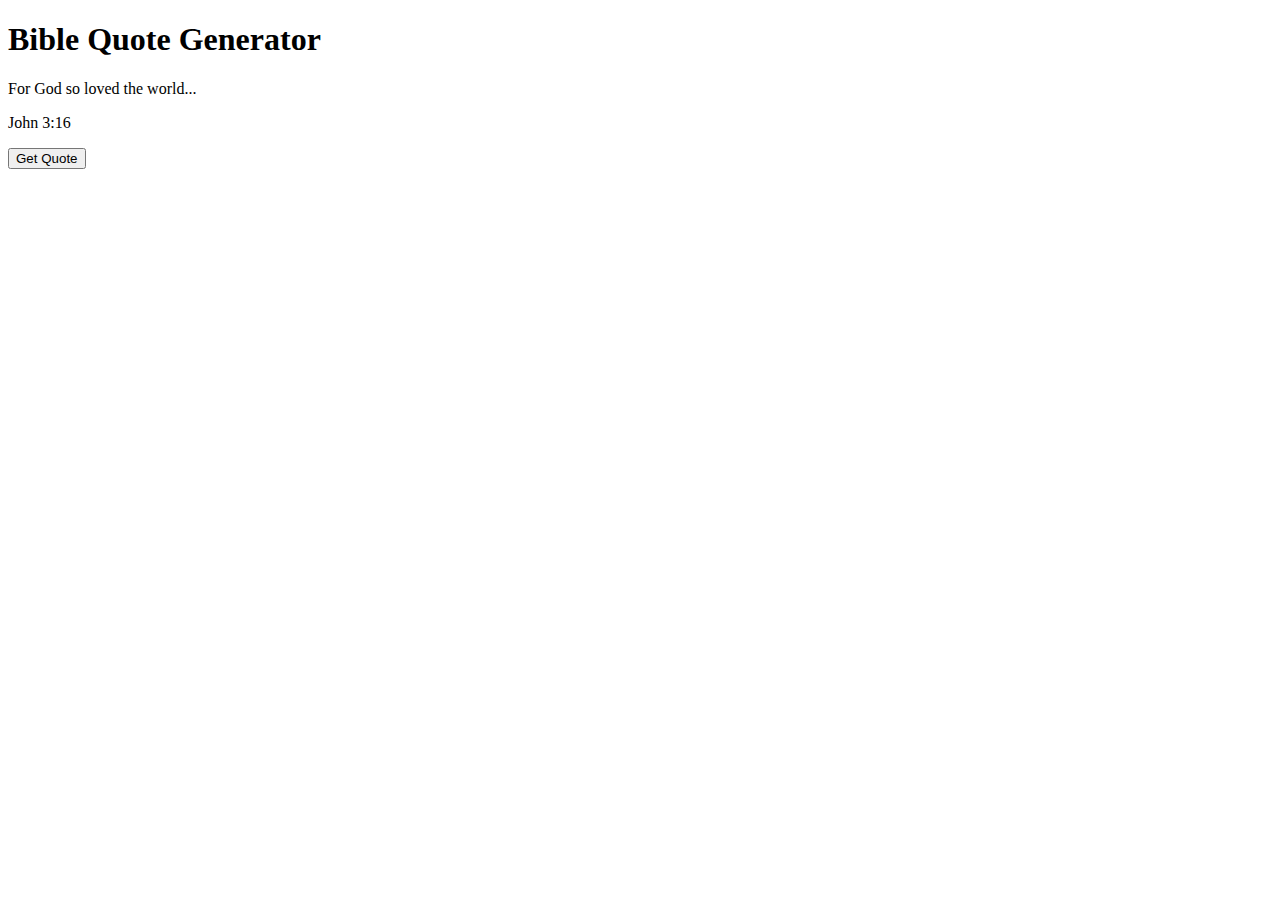
<file: FrontEndLibraries/Projects/RandomQuoteGen/index.html>
﻿<!DOCTYPE html>

<html lang="en" xmlns="http://www.w3.org/1999/xhtml">
<head>
    <meta charset="utf-8" />
    <title></title>
    <link type="text/css" href="main.css" rel="stylesheet">
</head>
<body>
    <div class="container">
        <h1>Bible Quote Generator</h1>

        <div id="quote-box">
            <p class="quote">For God so loved the world...</p>
            <p class="author">John 3:16</p>
        </div>

        <button class="btn btn-default" type="submit">Get Quote</button>
    </div>
    <script src="app.js" type="text/javascript"></script>
    <script src="https://gitcdn.link/repo/freeCodeCamp/testable-projects-fcc/master/build/bundle.js" type="text/javascript"></script>
</body>  
</html>
</file>
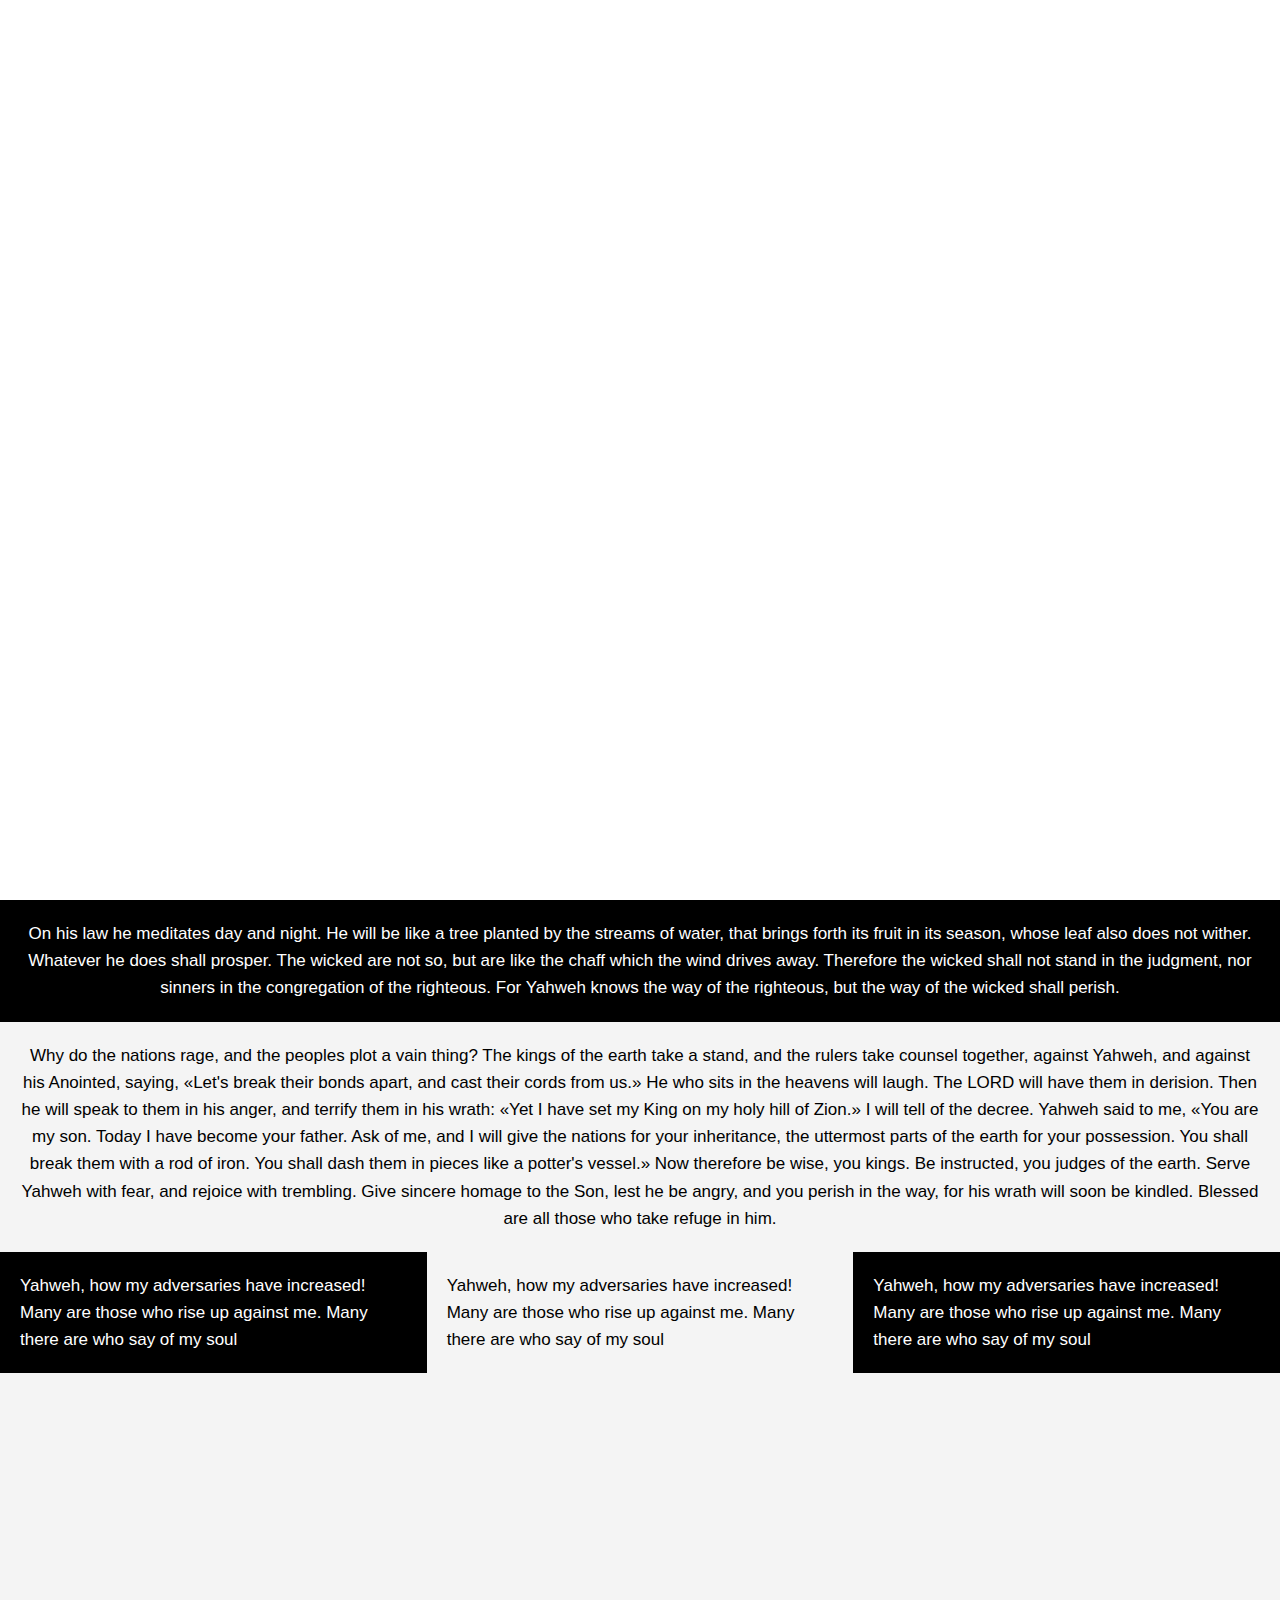
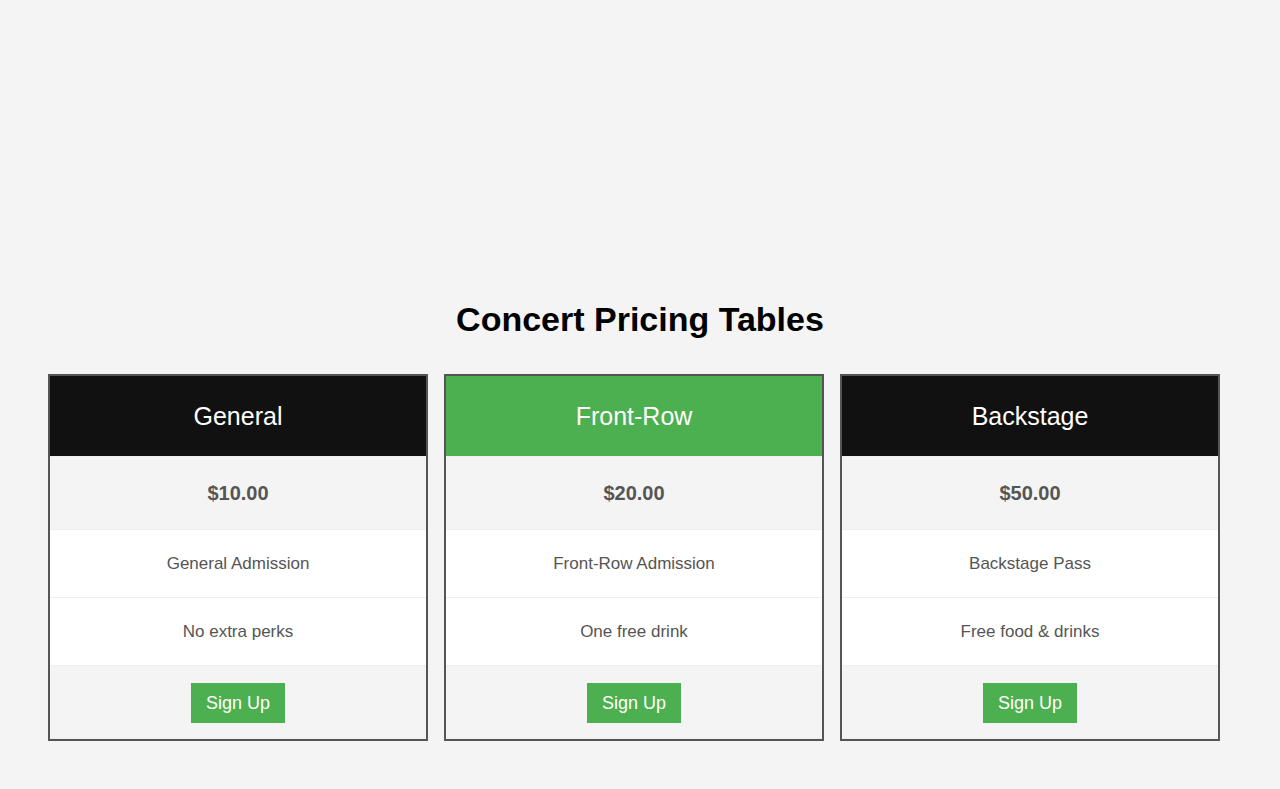
<file: ResponsiveWebDesignCert/Projects/LandingPage/index.html>
﻿<!DOCTYPE html>

<html lang="en" xmlns="http://www.w3.org/1999/xhtml">
<head>
    <meta charset="utf-8" />
    <title>FCC Project: Landing Page</title>
    <link rel="stylesheet" href="main.css">

</head>
<body>
    <header id="showcase">
        <div class="container">
            <h1>Welcome to the Concert</h1>

            <p>Blessed is the man who doesn't walk in the counsel of the wicked, nor stand in the way of sinners, nor sit in the seat of scoffers; but his delight is in Yahweh's law.</p>

            <a class="button" href="#pricing">Pricing</a>
        </div>
    </header>

    <section id="section-a">
        <p>On his law he meditates day and night. He will be like a tree planted by the streams of water, that brings forth its fruit in its season, whose leaf also does not wither. Whatever he does shall prosper. The wicked are not so, but are like the chaff which the wind drives away. Therefore the wicked shall not stand in the judgment, nor sinners in the congregation of the righteous. For Yahweh knows the way of the righteous, but the way of the wicked shall perish.</p>
    </section>

    <section id="section-b"
        <p>Why do the nations rage, and the peoples plot a vain thing? The kings of the earth take a stand, and the rulers take counsel together, against Yahweh, and against his Anointed, saying, «Let's break their bonds apart, and cast their cords from us.» He who sits in the heavens will laugh. The LORD will have them in derision. Then he will speak to them in his anger, and terrify them in his wrath: «Yet I have set my King on my holy hill of Zion.» I will tell of the decree. Yahweh said to me, «You are my son. Today I have become your father. Ask of me, and I will give the nations for your inheritance, the uttermost parts of the earth for your possession. You shall break them with a rod of iron. You shall dash them in pieces like a potter's vessel.» Now therefore be wise, you kings. Be instructed, you judges of the earth. Serve Yahweh with fear, and rejoice with trembling. Give sincere homage to the Son, lest he be angry, and you perish in the way, for his wrath will soon be kindled. Blessed are all those who take refuge in him.</p>
    </section>

    <section id="section-c">
        <div class="box-1">
            <p>Yahweh, how my adversaries have increased! Many are those who rise up against me. Many there are who say of my soul</p>
        </div>

        <div class="box-2">
            <p>Yahweh, how my adversaries have increased! Many are those who rise up against me. Many there are who say of my soul</p>
        </div>

        <div class="box-3">
            <p>Yahweh, how my adversaries have increased! Many are those who rise up against me. Many there are who say of my soul</p>
        </div>
    </section>

    <section id="section-d">

        <div id="pricing">

            <div id="video-container">
                <iframe id="video" src="https://www.youtube.com/embed/as_wdJvp7J0" frameborder="0" allow="autoplay; encrypted-media" allowfullscreen></iframe>
            </div>
        </div>

        <div class="head">
            <h1>Concert Pricing Tables</h1>

            <div class="col">
                <ul class="price-box">
                    <li class="header">General</li>
                    <li class="emph"><strong>$10.00</strong></li>
                    <li>General Admission</li>
                    <li>No extra perks</li>
                    <li class="emph"><a href="#" class="button">Sign Up</a></li>
                </ul>
            </div>

            <div class="col">
                <ul class="price-box">
                    <li class="header header-green">Front-Row</li>
                    <li class="emph"><strong>$20.00</strong></li>
                    <li>Front-Row Admission</li>
                    <li>One free drink</li>
                    <li class="emph"><a href="#" class="button">Sign Up</a></li>
                </ul>
            </div>

            <div class="col">
                <ul class="price-box best">
                    <li class="header">Backstage</li>
                    <li class="emph"><strong>$50.00</strong></li>
                    <li>Backstage Pass</li>
                    <li>Free food & drinks</li>
                    <li class="emph"><a href="#" class="button">Sign Up</a></li>
                </ul>
            </div>
        </div>

    </section>

  
</body>
</html>
</file>
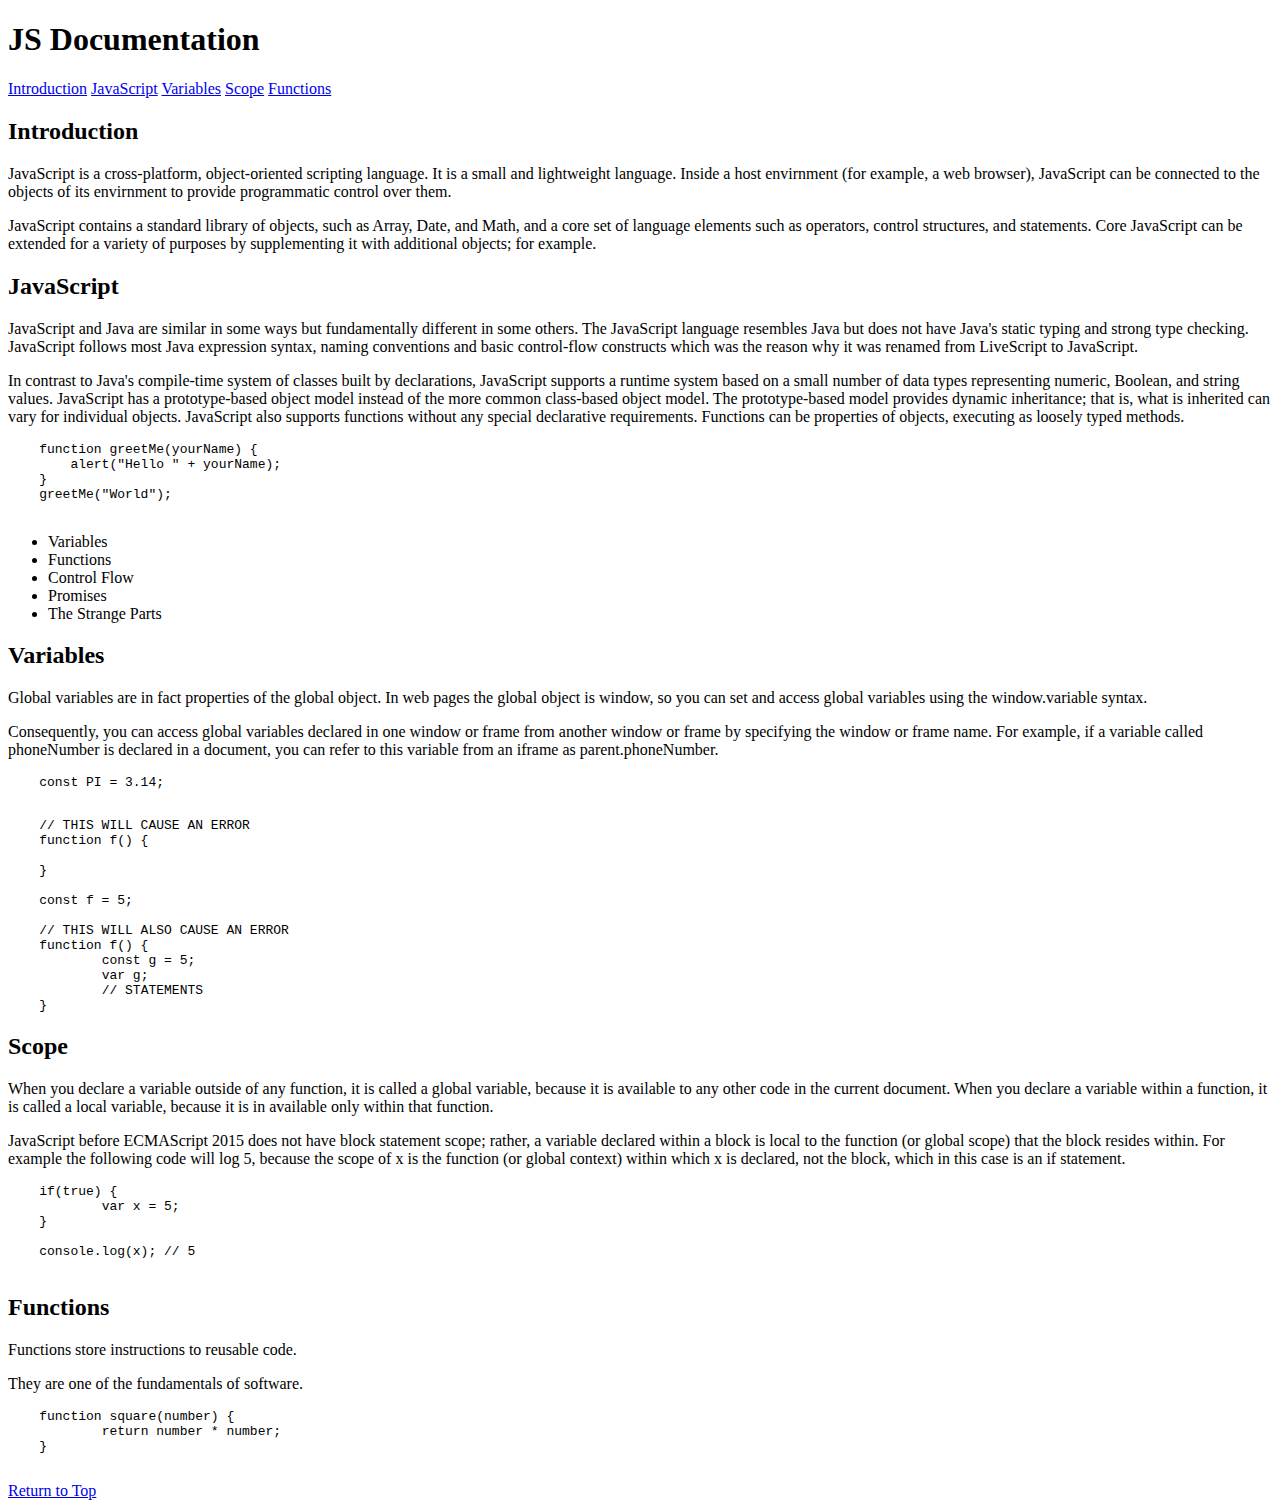
<file: ResponsiveWebDesignCert/Projects/TechnicalDocument/index.html>
﻿<!DOCTYPE html>

<html lang="en" xmlns="http://www.w3.org/1999/xhtml">
<head>
    <meta charset="utf-8" />
    <meta name="viewport" content="width=device-width, initial-scale=1">
    <title>FCC Project: Technical Document</title>
    <!-- jQuery must be loaded before other JS files -->
    <script src="https://ajax.aspnetcdn.com/ajax/jQuery/jquery-3.3.1.min.js"></script>
    <link rel="stylesheet" href="main.css">


</head>
<body>
    <script src="https://cdn.freecodecamp.org/testable-projects-fcc/v1/bundle.js"></script>

    <nav id="navbar">
        <header><h1>JS Documentation</h1></header>
        <a href="#introduction" class="nav-link">Introduction</a>
        <a href="#javascript" class="nav-link">JavaScript</a>
        <a href="#variables" class="nav-link">Variables</a>
        <a href="#scope" class="nav-link">Scope</a>
        <a href="#functions" class="nav-link">Functions</a>
    </nav>

    <main id="main-doc">
        <section class="main-section" id="introduction">
            <header><h2>Introduction</h2></header>
            <p>JavaScript is a cross-platform, object-oriented scripting language.  It is a small and lightweight language.  Inside a host envirnment (for example, a web browser), JavaScript can be connected to the objects of its envirnment to provide programmatic control over them.</p>

            <p>JavaScript contains a standard library of objects, such as Array, Date, and Math, and a core set of language elements such as operators, control structures, and statements.  Core JavaScript can be extended for a variety of purposes by supplementing it with additional objects; for example.</p>
        </section>

        <section class="main-section" id="javascript">
            <header><h2>JavaScript</h2></header>
            <p>JavaScript and Java are similar in some ways but fundamentally different in some others.  The JavaScript language resembles Java but does not have Java's static typing and strong type checking.  JavaScript follows most Java expression syntax, naming conventions and basic control-flow constructs which was the reason why it was renamed from LiveScript to JavaScript.</p>

            <p>In contrast to Java's compile-time system of classes built by declarations, JavaScript supports a runtime system based on a small number of data types representing numeric, Boolean, and string values. JavaScript has a prototype-based object model instead of the more common class-based object model.  The prototype-based model provides dynamic inheritance; that is, what is inherited can vary for individual objects.  JavaScript also supports functions without any special declarative requirements. Functions can be properties of objects, executing as loosely typed methods.</p>

            <code>
                <pre>
    function greetMe(yourName) {
        alert("Hello " + yourName);
    }
    greetMe("World");
                </pre>
            </code>

            <ul>
                <li>Variables</li>
                <li>Functions</li>
                <li>Control Flow</li>
                <li>Promises</li>
                <li>The Strange Parts</li>
            </ul>
        </section>

        <section class="main-section" id="variables">
            <header><h2>Variables</h2></header>
            <p>Global variables are in fact properties of the global object.  In web pages the global object is window, so you can set and access global variables using the window.variable syntax.</p>
            <p>Consequently, you can access global variables declared in one window or frame from another window or frame by specifying the window or frame name.  For example, if a variable called phoneNumber is declared in a document, you can refer to this variable from an iframe as parent.phoneNumber.</p>
            <code>
                <pre>
    const PI = 3.14;
                </pre>
            </code>
            
            <code>
                <pre>
    // THIS WILL CAUSE AN ERROR
    function f() {
		
    }

    const f = 5;

    // THIS WILL ALSO CAUSE AN ERROR
    function f() {
	    const g = 5;
	    var g;
	    // STATEMENTS
    }           </pre>
            </code>
        </section>

        <section class="main-section" id="scope">
            <header><h2>Scope</h2></header>
            <p>When you declare a variable outside of any function, it is called a global variable, because it is available to any other code in the current document.  When you declare a variable within a function, it is called a local variable, because it is in available only within that function.</p>
            <p>JavaScript before ECMAScript 2015 does not have block statement scope; rather, a variable declared within a block is local to the function (or global scope) that the block resides within.  For example the following code will log 5, because the scope of x is the function (or global context) within which x is declared, not the block, which in this case is an if statement.</p>
            <code>
                <pre>
    if(true) {
	    var x = 5;
    }

    console.log(x); // 5
	            </pre>
            </code>
        </section>

        <section class="main-section" id="functions">
            <header><h2>Functions</h2></header>
            <p>Functions store instructions to reusable code.</p>
            <p>They are one of the fundamentals of software.</p>

            <code>
                <pre>
    function square(number) {
	    return number * number;
    }
	            </pre>
            </code>
        </section>

        <footer>
            <a href="#navbar">Return to Top</a>
        </footer>
    </main>

    <!-- External JS Script -->
    <script src="app.js"></script>
</body>
</html>
</file>
<file: FrontEndLibraries/Projects/RandomQuoteGen/main.css>
﻿body
{
}
</file>
<file: ResponsiveWebDesignCert/Projects/LandingPage/main.css>
﻿
* {
    margin: 0;
    padding: 0;
}

body {
    margin: 0;
    font-family: Arial, "Helvetica Neue", Helvetica, sans-serif;
    font-size: 17px;
    line-height: 1.6;
}

#showcase {
    background: URL("https://i.ytimg.com/vi/CiMfrH9ySUc/maxresdefault.jpg") no-repeat center center fixed;
    -webkit-background-size: cover;
    -moz-background-size: cover;
    height: 100vh;
    display: flex;
    flex-direction: column;
    justify-content: center;
    align-items: center;
    color: #fff;
    font-weight: bold;
}

#showcase .button {
    font-size: 18px;
    text-decoration: none;
    color: #fff;
    border: #fff 2px solid;
    padding: 10px 20px;
    border-radius: 10px;
    position: relative;
    top: 20px;
}

#showcase .button:hover {
    color: green;
    border: green 2px solid;
}

.container {
    width: 40%;
    text-align: center;
}

#section-a {
    padding: 20px;
    background: black;
    color: #fff;
    text-align: center;
}

#section-b {
    padding: 20px;
    background: #f4f4f4;
    color: black;
    text-align: center;
}

#section-c {
    display: flex;
}

#section-c .box-1, #section-c .box-3 {
    padding: 20px;
    background: black;
    color: #fff;
}

#section-c .box-2 {
    padding: 20px;
    background: #f4f4f4;
    color: black;
}

#section-d {
    padding: 40px;
    background: #f4f4f4;
    color: black;
}

h1 {
    padding: 20px;
    text-align: center;
}

#video-container {
    width: 800px;
    margin: auto;
}

#video-container iframe {
    width: 800px;
    height: 450px;
}

.head {
    overflow: hidden;
}

.col {
    float: left;
    width: 33%;
    padding: 8px;
    box-sizing: border-box;
}

.price-box {
    background: #fff;
    color: #555;
    list-style-type: none;
    border: 2px solid #555;
    transition: 0.3s;
}

.price-box:hover {
    box-shadow: 0 10px 15px 0 #000;
}

.price-box .header {
    background-color: #111;
    color: #fff;
    font-size: 25px;
}

.price-box .header.header-green {
    background-color: #4caf50;
}

.price-box li {
    padding: 20px;
    border-bottom: 1px solid #eee;
    text-align: center;
}

.price-box .emph {
    background-color: #f4f4f4;
    font-size: 20px;
}

.price-box .button {
    background-color: #4caf50;
    border: none;
    color: #fff;
    padding: 10px 15px;
    text-align: center;
    text-decoration: none;
    font-size: 18px;
}

.price-box .button:hover {
    background-color: green;
    transition: 0.3s;
}


/* Add Media Queries to widen the container on smaller viewports */
@media (max-width: 1150px) {
    .container {
        width: 65%;
    }
}

@media (max-width: 850px) {

    #section-d {
        padding: 20px 0px;
    }

    #video-container {
        position: relative;
        padding-bottom: 56.25%;
        padding-top: 30px;
        height: 0;
        overflow: hidden;
    }

    #video-container iframe, #video-container object, #video-container embed {
        position: absolute;
        top: 0;
        left: 0;
        width: 100%;
        height: 100%;
    }

    #video-container {
        width: auto;
    }

    .col {
        width: 100%;
    }

    .container {
        width: 100%;
    }
}

@media (max-width: 550px) {
    .container {
        width: 95%;
    }

    #section-c {
        flex-direction: column;
    }
}
</file>
<file: ResponsiveWebDesignCert/Projects/TechnicalDocument/main.css>
﻿body
{
}
</file>
